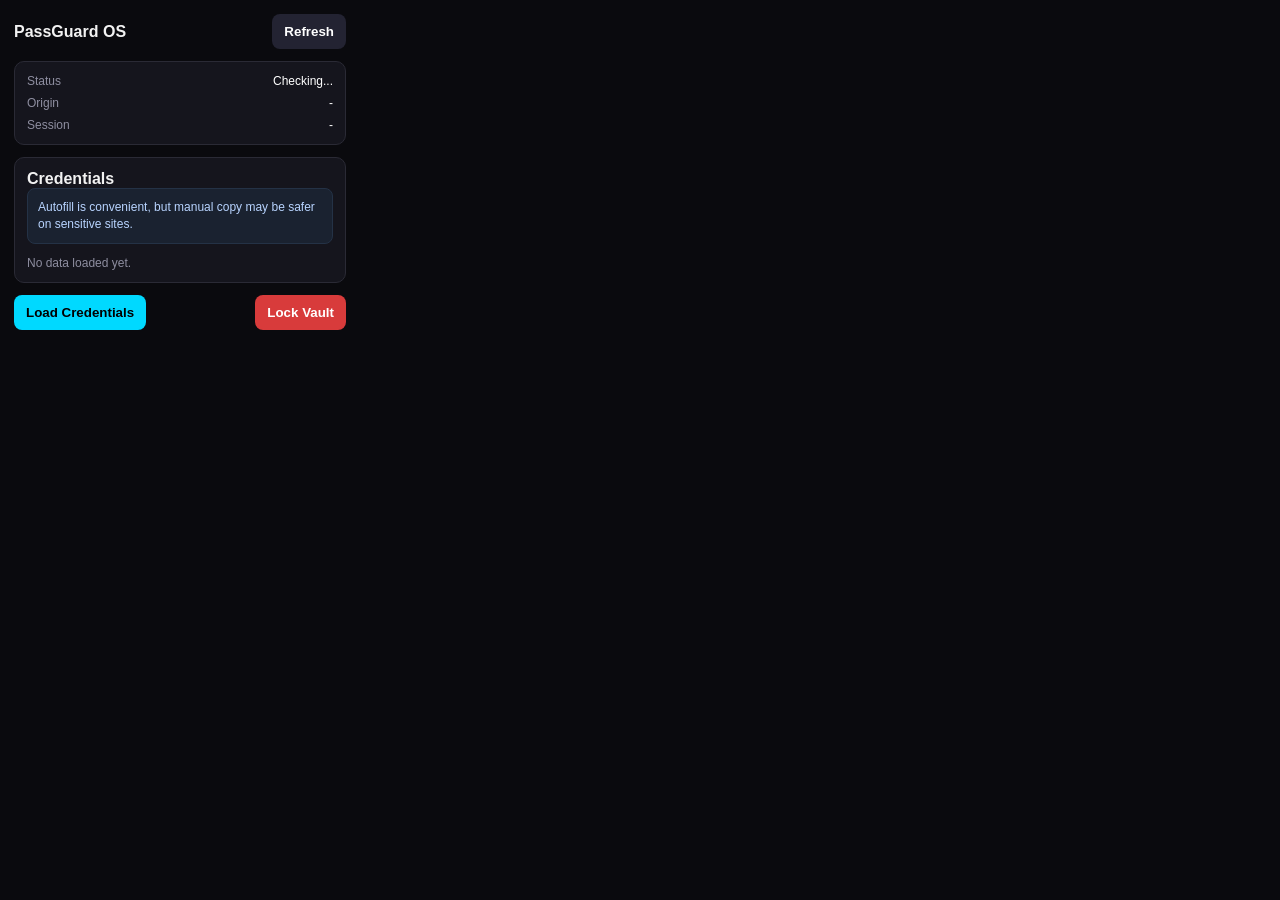
<file: PassGuard_Extension/PassGuard-OS_Chrome/popup.html>
<!doctype html>
<html lang="en">
  <head>
    <meta charset="utf-8" />
    <meta name="viewport" content="width=device-width, initial-scale=1.0">
    <title>PassGuard OS</title>
    <link rel="stylesheet" href="styles.css" />
  </head>
  <body>
    <main class="container" role="main">
      <header class="header">
        <h1>PassGuard OS</h1>
        <button id="refreshBtn" class="btn secondary" aria-label="Refresh status">Refresh</button>
      </header>

      <section class="panel" aria-live="polite">
        <div class="row">
          <span class="label">Status</span>
          <span id="statusText" class="value loading">Checking...</span>
        </div>
        <div class="row">
          <span class="label">Origin</span>
          <span id="originText" class="value" title="Current page domain">-</span>
        </div>
        <div class="row">
          <span class="label">Session</span>
          <span id="sessionText" class="value">-</span>
        </div>
      </section>

      <section class="panel">
        <div class="panel-header">
          <h2>Credentials</h2>
        </div>

        <div class="security-note" role="note">
          Autofill is convenient, but manual copy may be safer on sensitive sites.
        </div>

        <div id="credentialsList" class="credentials-list" role="list">
          <div class="empty">No data loaded yet.</div>
        </div>
      </section>

      <section class="actions">
        <button id="loadBtn" class="btn primary">Load Credentials</button>
        <button id="lockBtn" class="btn danger">Lock Vault</button>
      </section>

      <section id="messageBox" class="message hidden" aria-live="assertive"></section>
    </main>

    <script src="popup.js"></script>
  </body>
</html>
</file>
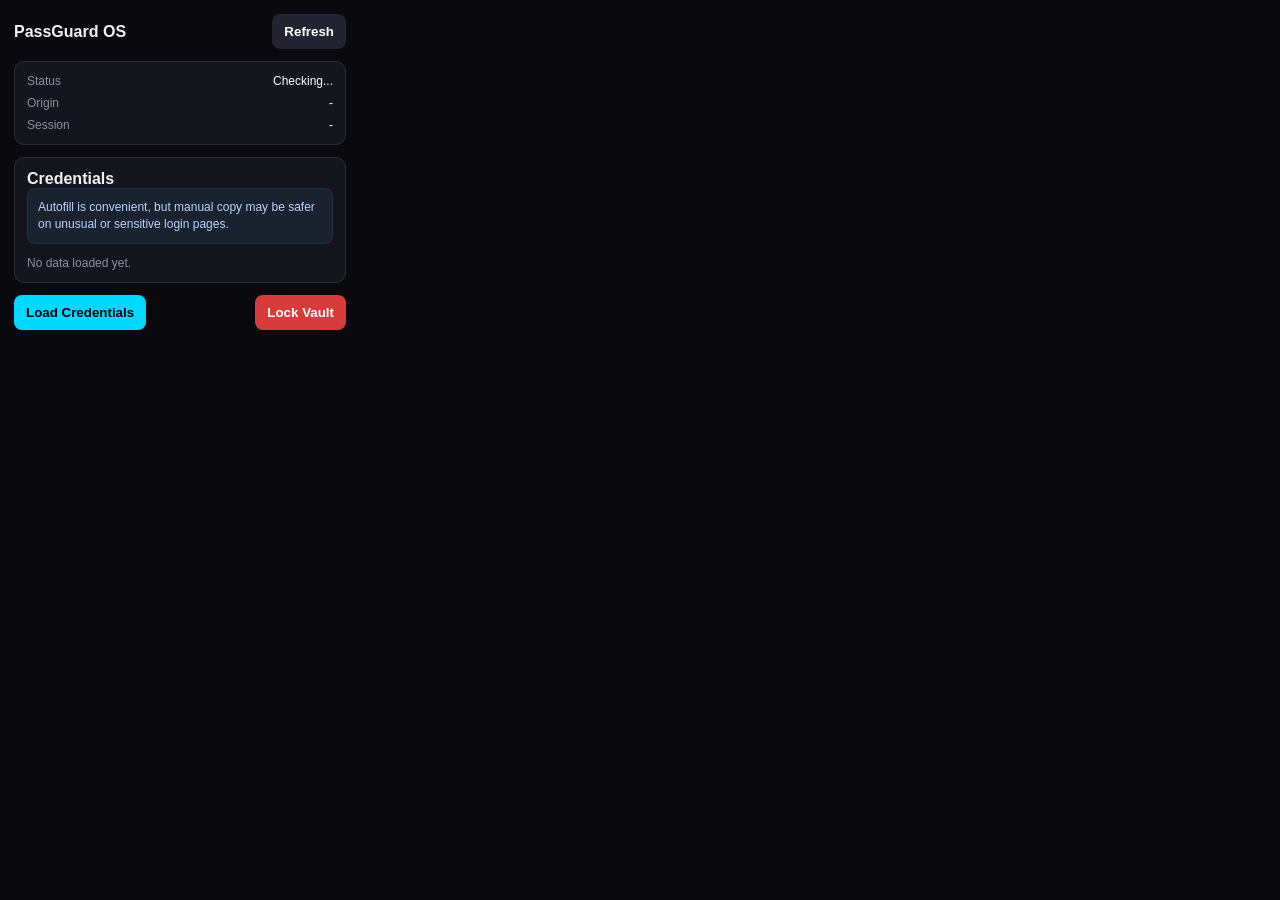
<file: PassGuard_Extension/PassGuard-OS_Firefox/popup.html>
<!doctype html>
<html lang="en">
  <head>
    <meta charset="utf-8" />
    <title>PassGuard OS</title>
    <link rel="stylesheet" href="styles.css" />
  </head>
  <body>
    <main class="container">
      <header class="header">
        <h1>PassGuard OS</h1>
        <button id="refreshBtn" class="btn secondary">Refresh</button>
      </header>

      <section class="panel">
        <div class="row">
          <span class="label">Status</span>
          <span id="statusText" class="value">Checking...</span>
        </div>
        <div class="row">
          <span class="label">Origin</span>
          <span id="originText" class="value">-</span>
        </div>
        <div class="row">
          <span class="label">Session</span>
          <span id="sessionText" class="value">-</span>
        </div>
      </section>

      <section class="panel">
        <div class="panel-header">
          <h2>Credentials</h2>
        </div>

        <div class="security-note">
          Autofill is convenient, but manual copy may be safer on unusual or
          sensitive login pages.
        </div>

        <div id="credentialsList" class="credentials-list">
          <div class="empty">No data loaded yet.</div>
        </div>
      </section>

      <section class="actions">
        <button id="loadBtn" class="btn primary">Load Credentials</button>
        <button id="lockBtn" class="btn danger">Lock Vault</button>
      </section>

      <section id="messageBox" class="message hidden"></section>
    </main>

    <script src="popup.js"></script>
  </body>
</html>
</file>
<file: PassGuard_Extension/PassGuard-OS_Chrome/styles.css>
* {
  box-sizing: border-box;
}

body {
  margin: 0;
  font-family: Arial, sans-serif;
  background: #0a0a0e;
  color: #f2f2f2;
  width: 360px;
}

.container {
  padding: 14px;
}

.header,
.row,
.actions,
.credential-actions,
.panel-header {
  display: flex;
  align-items: center;
  justify-content: space-between;
}

.header {
  margin-bottom: 12px;
}

.header h1,
.panel-header h2 {
  margin: 0;
  font-size: 16px;
}

.panel {
  border: 1px solid #2a2a35;
  background: #15151d;
  border-radius: 10px;
  padding: 12px;
  margin-bottom: 12px;
}

.row {
  margin-bottom: 8px;
  gap: 10px;
}

.row:last-child {
  margin-bottom: 0;
}

.label {
  color: #8e8ea0;
  font-size: 12px;
}

.value {
  color: #ffffff;
  font-size: 12px;
  text-align: right;
  word-break: break-all;
}

.security-note {
  margin: 0 0 12px 0;
  padding: 10px;
  border-radius: 8px;
  background: #1a2230;
  color: #b8d4ff;
  font-size: 12px;
  line-height: 1.4;
  border: 1px solid #243246;
}

.credentials-list {
  display: flex;
  flex-direction: column;
  gap: 10px;
}

.credential-item {
  background: #1d1d28;
  border: 1px solid #2c2c3a;
  border-radius: 8px;
  padding: 10px;
}

.credential-title {
  font-weight: 700;
  margin-bottom: 4px;
}

.credential-meta {
  color: #b8b8c7;
  font-size: 12px;
  margin-bottom: 4px;
  word-break: break-all;
}

.credential-origin {
  color: #8e8ea0;
  font-size: 11px;
  margin-bottom: 8px;
  word-break: break-all;
}

.credential-actions {
  display: flex;
  gap: 8px;
  flex-wrap: wrap;
}

.actions {
  gap: 8px;
  margin-bottom: 12px;
}

.btn {
  border: none;
  border-radius: 8px;
  padding: 10px 12px;
  cursor: pointer;
  font-weight: 700;
}

.btn.small {
  padding: 7px 10px;
  font-size: 12px;
}

.btn.primary {
  background: #00d9ff;
  color: #000;
}

.btn.secondary {
  background: #232332;
  color: #fff;
}

.btn.danger {
  background: #d83b3b;
  color: #fff;
}

.btn.copy {
  background: #2a2f3d;
  color: #fff;
}

.empty {
  color: #8e8ea0;
  font-size: 12px;
}

.message {
  border-radius: 8px;
  padding: 10px;
  font-size: 12px;
  line-height: 1.4;
}

.message.hidden {
  display: none;
}

.message.info {
  background: #1a2230;
  color: #b8d4ff;
}

.message.success {
  background: #17271d;
  color: #93f0ad;
}

.message.error {
  background: #2d1717;
  color: #ffb0b0;
}
</file>
<file: PassGuard_Extension/PassGuard-OS_Firefox/styles.css>
* {
  box-sizing: border-box;
}

body {
  margin: 0;
  font-family: Arial, sans-serif;
  background: #0a0a0e;
  color: #f2f2f2;
  width: 360px;
}

.container {
  padding: 14px;
}

.header,
.row,
.actions,
.credential-actions,
.panel-header {
  display: flex;
  align-items: center;
  justify-content: space-between;
}

.header {
  margin-bottom: 12px;
}

.header h1,
.panel-header h2 {
  margin: 0;
  font-size: 16px;
}

.panel {
  border: 1px solid #2a2a35;
  background: #15151d;
  border-radius: 10px;
  padding: 12px;
  margin-bottom: 12px;
}

.row {
  margin-bottom: 8px;
  gap: 10px;
}

.row:last-child {
  margin-bottom: 0;
}

.label {
  color: #8e8ea0;
  font-size: 12px;
}

.value {
  color: #ffffff;
  font-size: 12px;
  text-align: right;
  word-break: break-all;
}

.security-note {
  margin: 0 0 12px 0;
  padding: 10px;
  border-radius: 8px;
  background: #1a2230;
  color: #b8d4ff;
  font-size: 12px;
  line-height: 1.4;
  border: 1px solid #243246;
}

.credentials-list {
  display: flex;
  flex-direction: column;
  gap: 10px;
}

.credential-item {
  background: #1d1d28;
  border: 1px solid #2c2c3a;
  border-radius: 8px;
  padding: 10px;
}

.credential-title {
  font-weight: 700;
  margin-bottom: 4px;
}

.credential-meta {
  color: #b8b8c7;
  font-size: 12px;
  margin-bottom: 4px;
  word-break: break-all;
}

.credential-origin {
  color: #8e8ea0;
  font-size: 11px;
  margin-bottom: 8px;
  word-break: break-all;
}

.credential-actions {
  display: flex;
  gap: 8px;
  flex-wrap: wrap;
}

.actions {
  gap: 8px;
  margin-bottom: 12px;
}

.btn {
  border: none;
  border-radius: 8px;
  padding: 10px 12px;
  cursor: pointer;
  font-weight: 700;
}

.btn.small {
  padding: 7px 10px;
  font-size: 12px;
}

.btn.primary {
  background: #00d9ff;
  color: #000;
}

.btn.secondary {
  background: #232332;
  color: #fff;
}

.btn.danger {
  background: #d83b3b;
  color: #fff;
}

.btn.copy {
  background: #2a2f3d;
  color: #fff;
}

.empty {
  color: #8e8ea0;
  font-size: 12px;
}

.message {
  border-radius: 8px;
  padding: 10px;
  font-size: 12px;
  line-height: 1.4;
}

.message.hidden {
  display: none;
}

.message.info {
  background: #1a2230;
  color: #b8d4ff;
}

.message.success {
  background: #17271d;
  color: #93f0ad;
}

.message.error {
  background: #2d1717;
  color: #ffb0b0;
}
</file>
